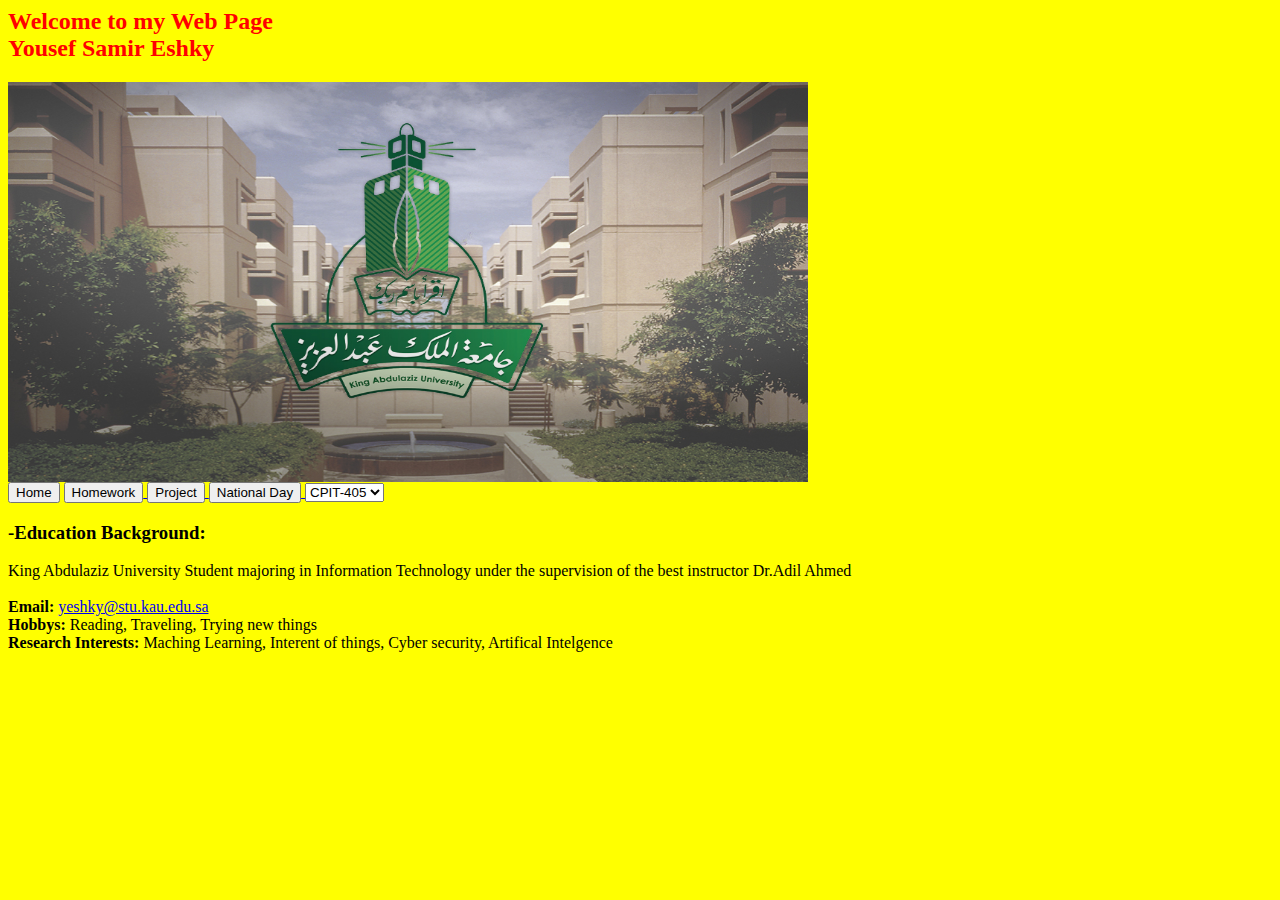
<file: index.html>
<html>
<h2 style="color:red;"> Welcome to my Web Page
<br /> Yousef Samir Eshky
</h2>
<head> <img style="width:800px;height:400px;"  src="KAU.jpg" />
</head>
<body style="background-color:yellow"
<br />
<br />
<button href="home.html"> Home
</button>
<a href="CPIT-405homework.html">
<button> Homework
</button>
</a>

<a href="CPIT-405project.html">
    <button> Project
    </button>
    </a>
    <a href="N_Day.html">
        <button> National Day
        </button>
        </a>
<select>
<option value="CPIT-405"> CPIT-405
</option>

<option value="CPIT-470"> CPIT-470
</option>

<option value="CPIT-455"> CPIT-455
</option>


</select>
<p>
<h3 >
<b>
-Education Background:
</b>
</h3>
King Abdulaziz University Student majoring in Information Technology under the supervision of the best instructor Dr.Adil Ahmed
<br />
<br />
<b>
Email:
</b>
<a href="mailto:yeshky@stu.kau.edu.sa">
yeshky@stu.kau.edu.sa
</a> 
<br />
<b>
Hobbys: 
</b>
Reading, Traveling, Trying new things
<br />
<b>
Research Interests:
</b>
Maching Learning, Interent of things, Cyber security, Artifical Intelgence 
</p>

</body>





</html>
</file>
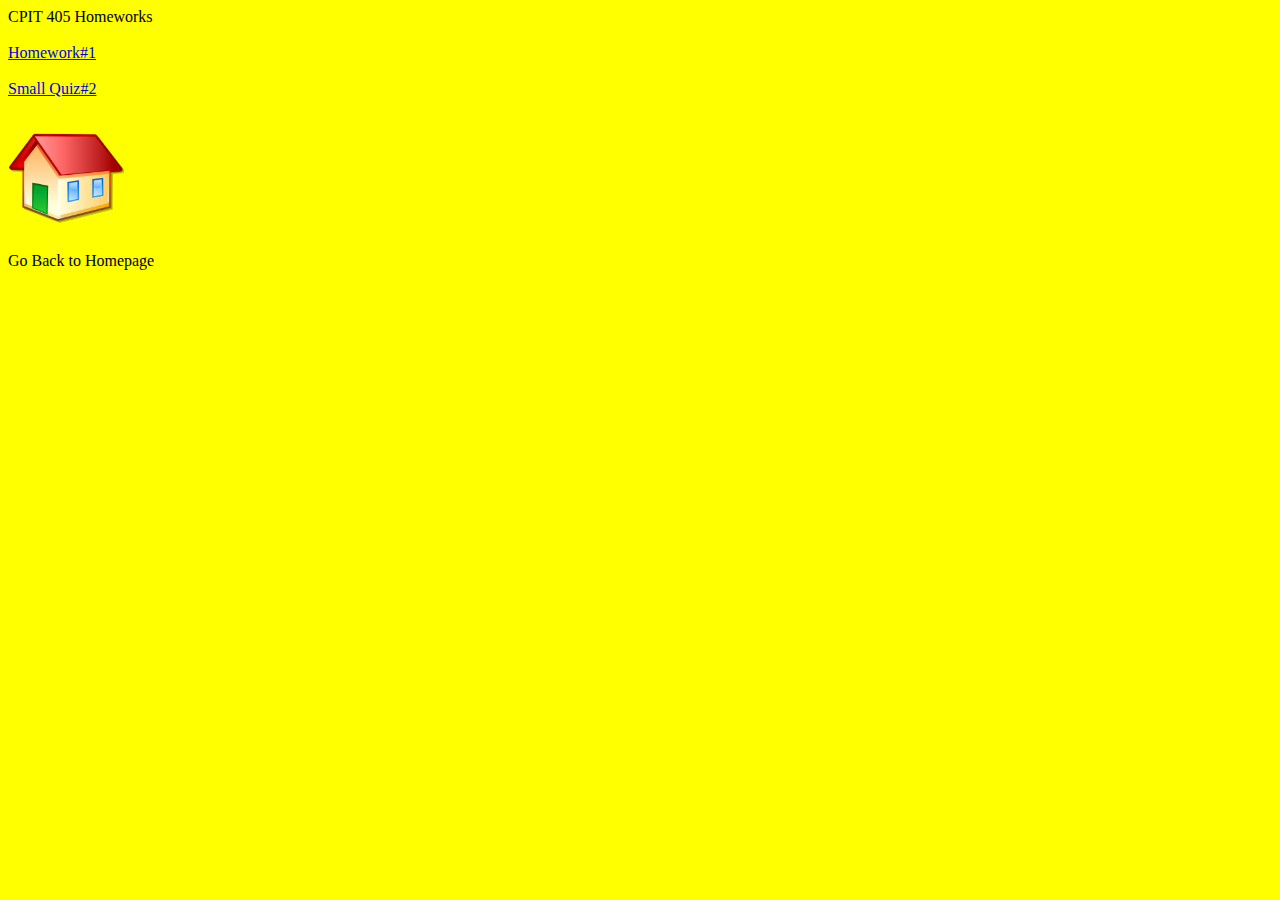
<file: CPIT-405homework.html>
<html>
<head> CPIT 405 Homeworks
</head>
<body style="background-color:yellow;">
<br/>
<br/>
<a href="homework1.html">
Homework#1
</a>
<br />
<br />
 <a href="quiz.html">
Small Quiz#2
 </a> 
 <br />
 <br />
<a href="index.html">
<img style="width:120px;height:120px;"src="home.jpg" />
</a>
<p>
    <b>

    </b>
    Go Back to Homepage
</b>
</p>
</body>

















</html>
</file>
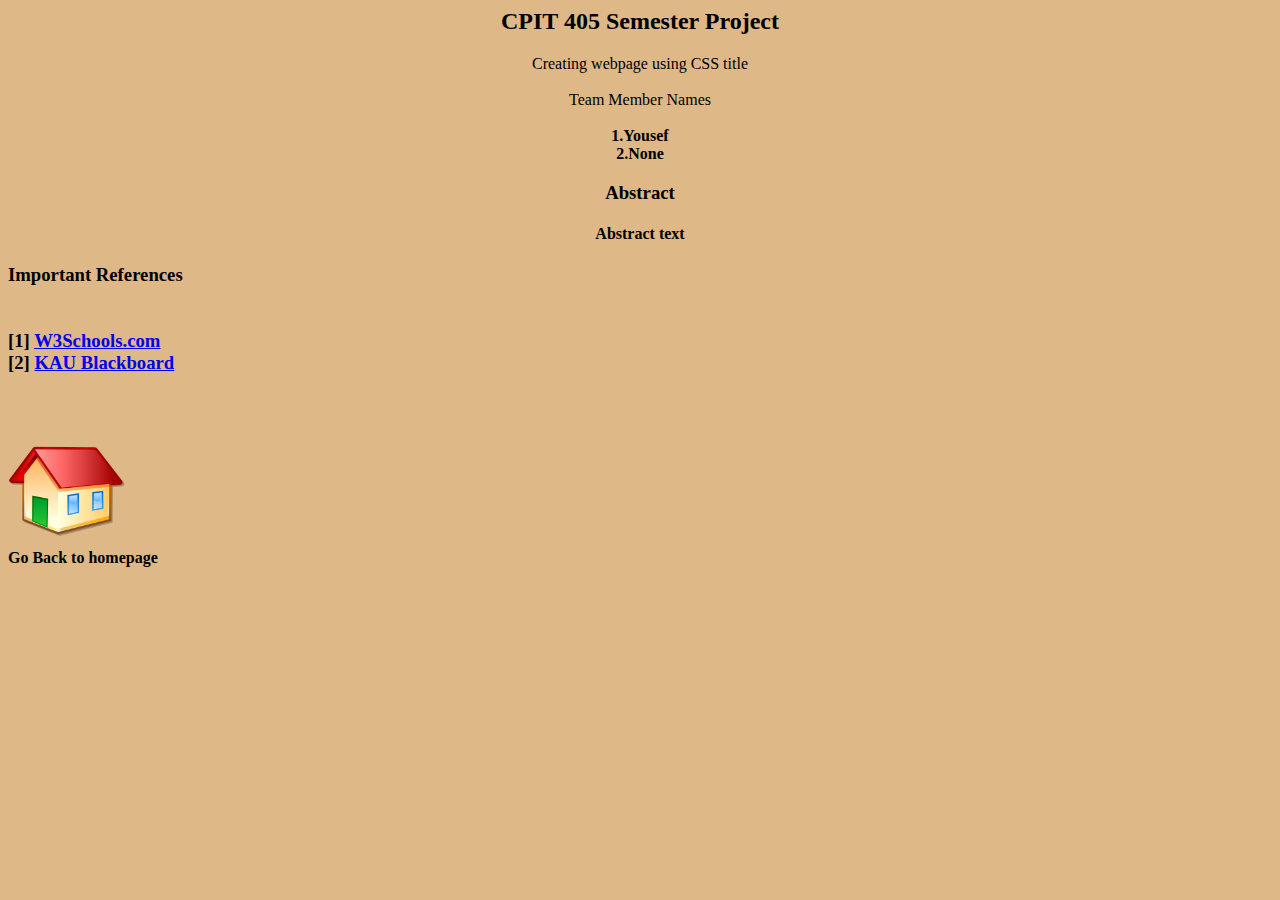
<file: CPIT-405project.html>
<html>
    <head>
    <body style="background-color: burlywood;"
    <style>
      
   
<h2 align="center"> 
<b> 
    CPIT 405 Semester Project
        
</b>
</h2>
<p align="center">
    Creating webpage using CSS title
<br />
<br />
    Team Member Names

<br />
<br />
<b>
    1.Yousef
    <br />
    2.None
</b>
</p>
<h3 align="center">
    <b>
        Abstract
    </b>
</h3>

<h4 align="center">
    Abstract text
</h4>

<h3>
</head>
    <b>
        Important References
    </b>
    <br />
    <br />
    <br />
</style>
    [1] 
        <a href="https://www.w3schools.com/">W3Schools.com</a>
        <br />
        [2]  <a href="https://sso.kau.edu.sa/">KAU Blackboard </a>
</h3>
</p>
<br />
<br />
<a href="index.html">
<img style="width:120px;height:120px;"src="home.jpg" />
</a>
<br />
<b>
    Go Back to homepage
</b>



















</html>
</file>
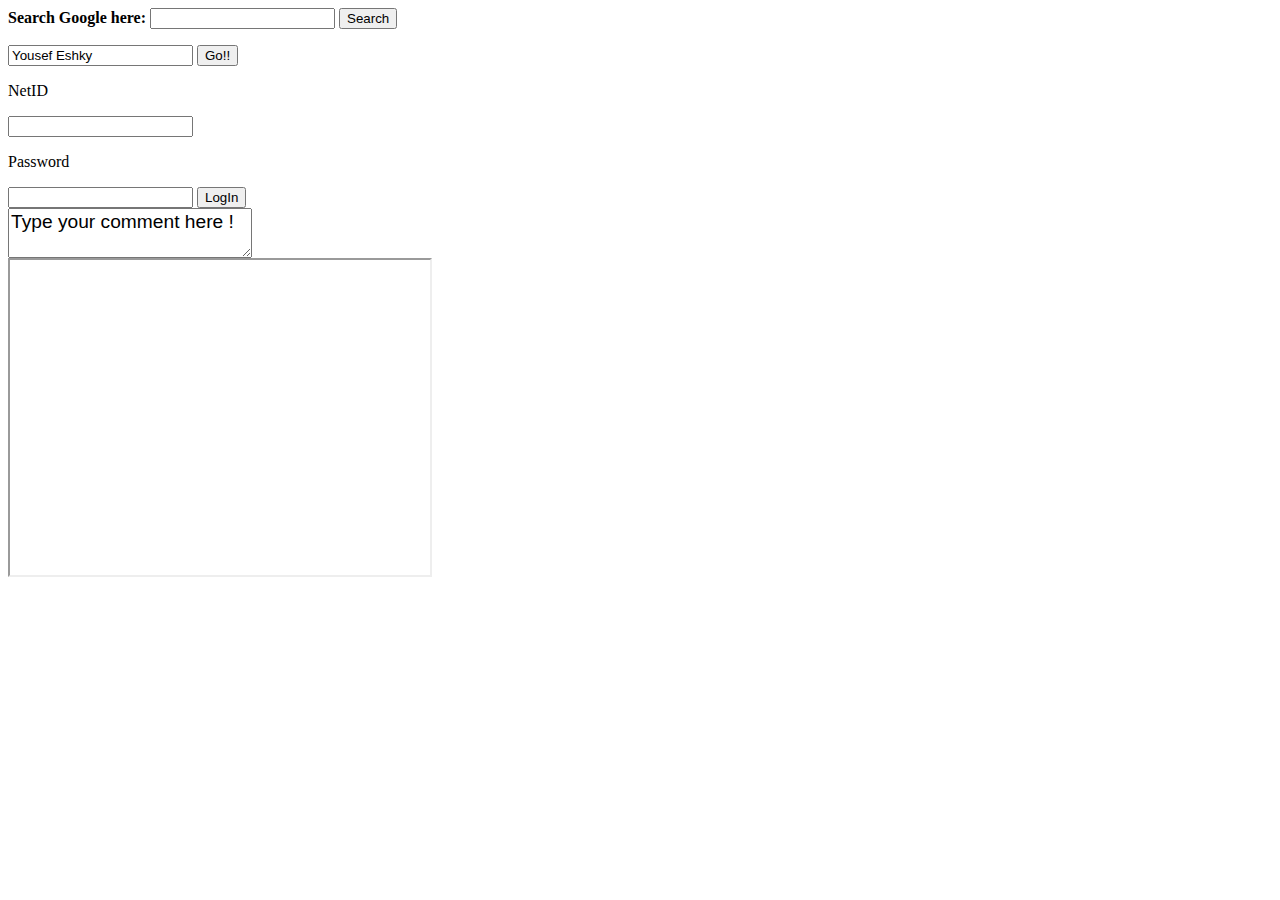
<file: homework1.html>
<html>
<head></head>
<body>
<form action="https://google.com/search" method="GET" target="_blank">
<b>Search Google here:</b>
<input type="text" name="q" />
<input type="submit" value="Search" />
</form>
<input type="text" value="Yousef Eshky" />
<input type="submit" value="Go!!" />
<p>NetID</p>
<input type="text" />
<p>Password</p>
<input type="text" />
<input type="submit" value="LogIn" />
<div>
<textarea name="comments" id="comments" style="font-family:sans-serif;font-size:1.2em;">
Type your comment here !
</textarea>
</div>
 <iframe width="420" height="315"
src="https://www.youtube.com/watch?v=60SEqTvu_eE">
</iframe> 
</body>
</html>
</file>
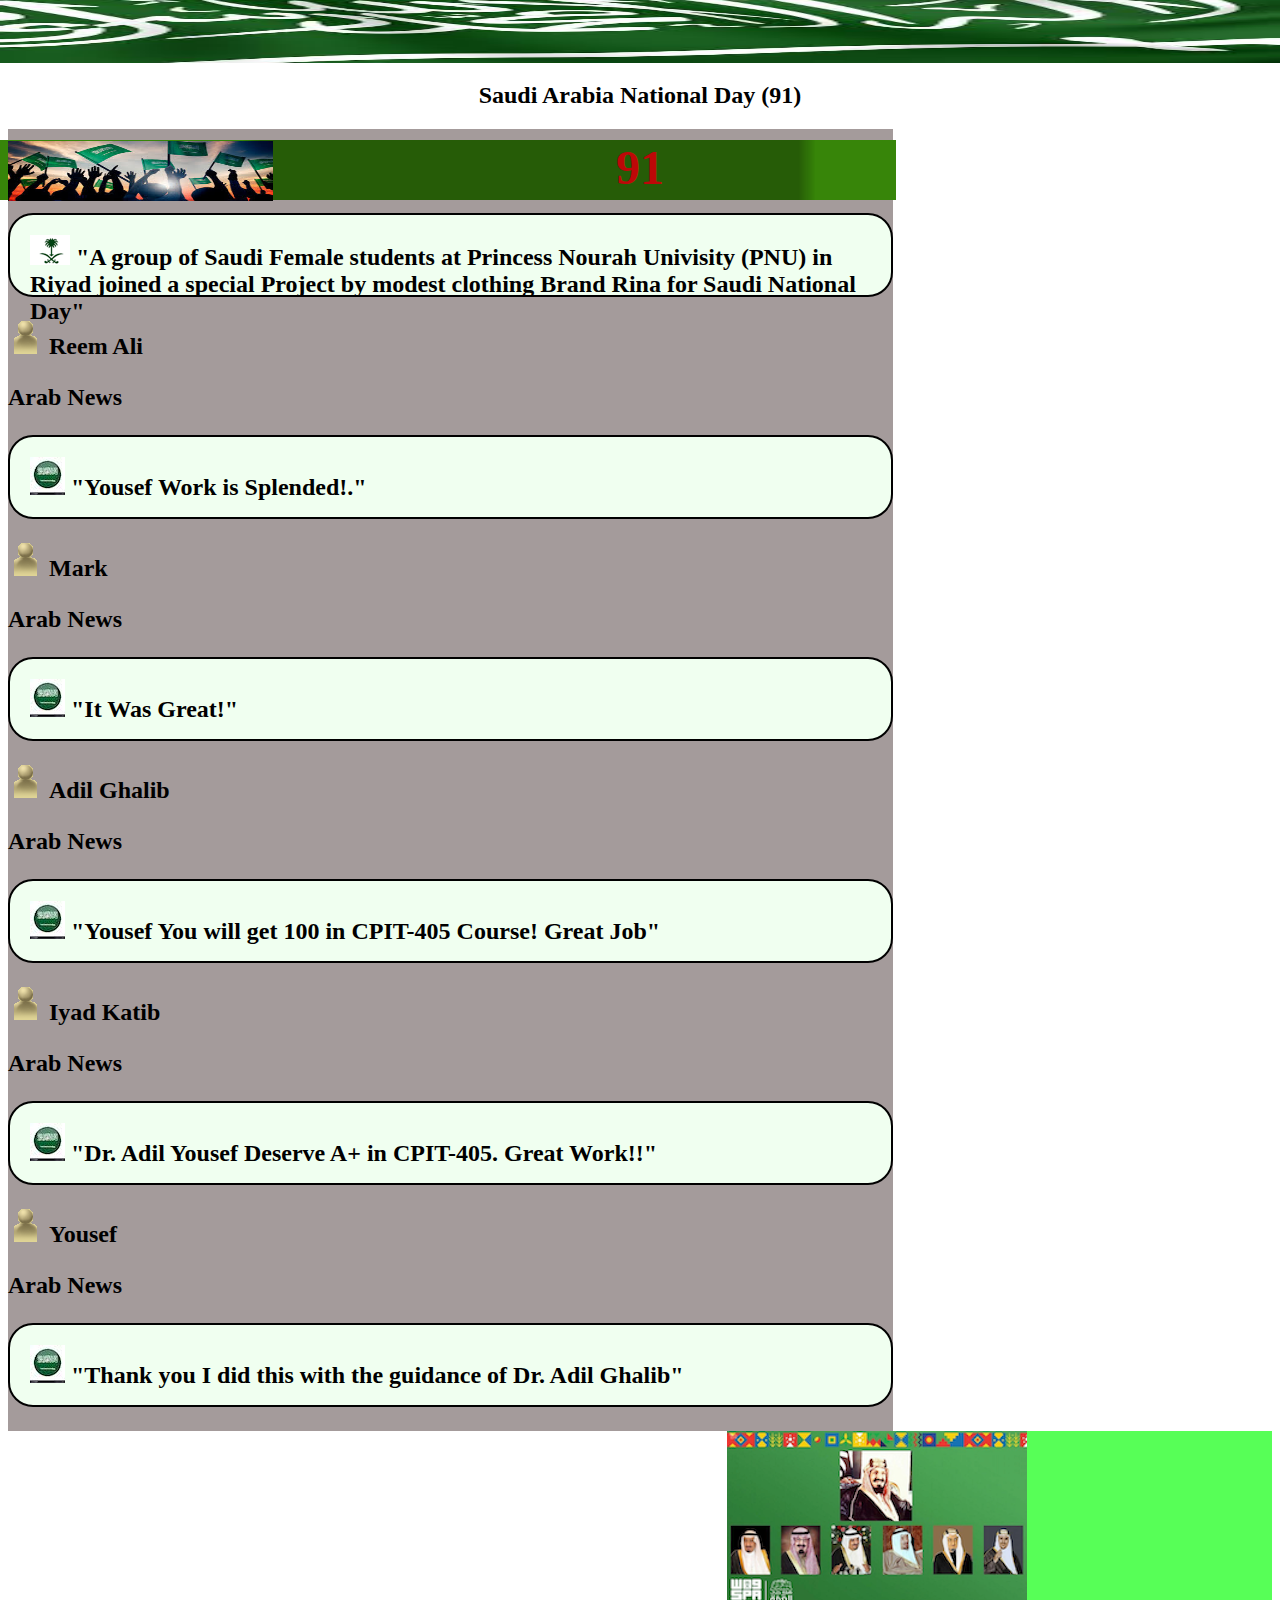
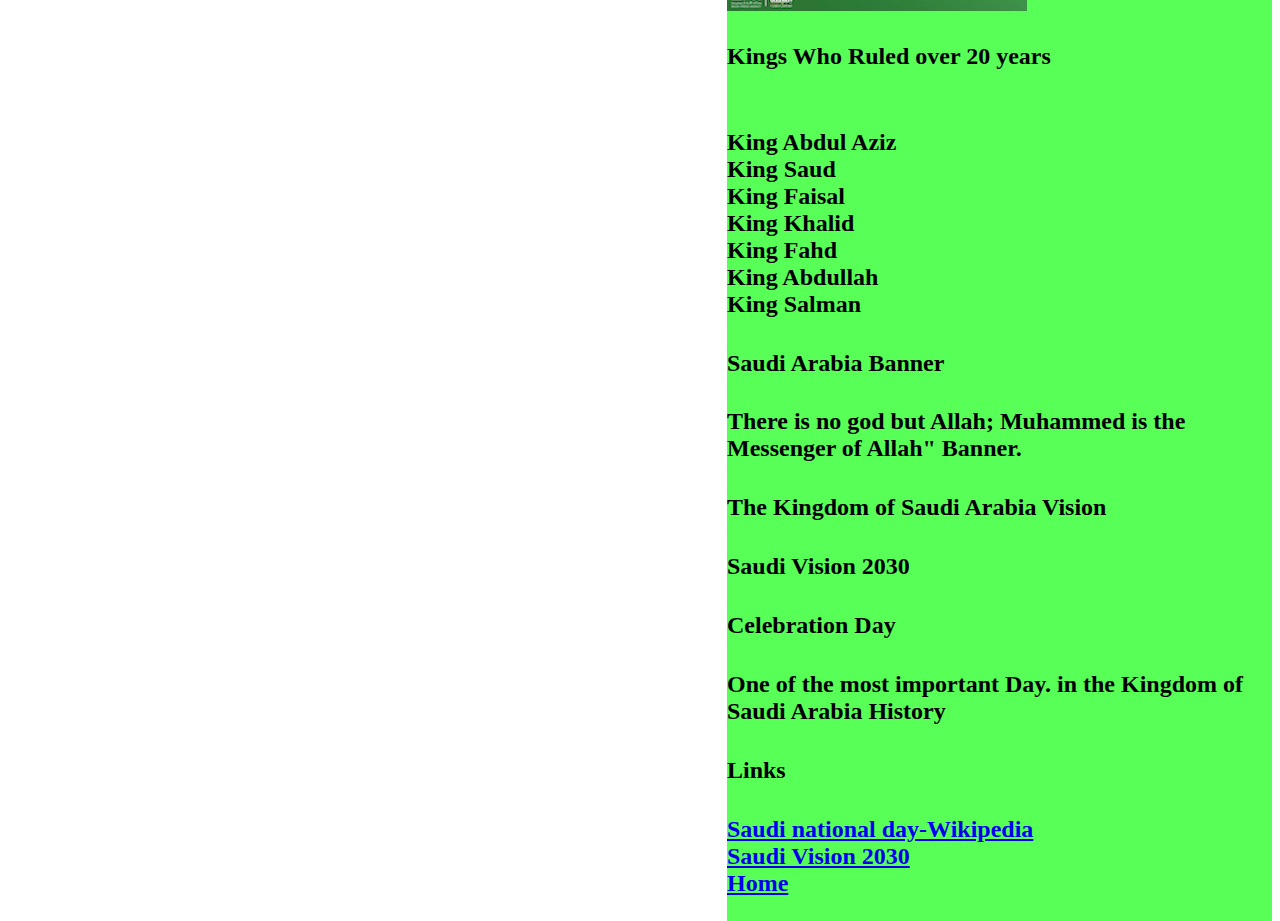
<file: N_Day.html>
<html>

<head>
    <link rel="stylesheet" type="text/css" href="style.css" />

<body>
    <img class="imgp1" src="rancidbanner1.png" />
    <br />
    <br />
    <br />

    <h2 style="text-align: center;">Saudi Arabia National Day (91)
        <h2>
            <div class="split left">
                <img src="rancidbannerbg.png" class="image2" />
                <img src="freshlarge.png" class="image1" />
                <h1 class="centered">91</h1>
                <p class="rcorners">
                    <img src="fresh.gif" />
                    "A group of Saudi Female students at Princess Nourah Univisity (PNU) in Riyad joined a special
                    Project by modest clothing Brand Rina for Saudi National Day"
                </p>
                <img src="critic.gif" />
                <p style="display: inline;">Reem Ali</p>
                <p>Arab News</p>
                <p class="rcorners">
                    <img src="rotten.gif" />
                    "Yousef Work is Splended!."


                </p>
                </p>
                <img src="critic.gif" />
                <p style="display: inline;">Mark</p>
                <p>Arab News</p>
                <p class="rcorners">
                    <img src="rotten.gif" />
                    "It Was Great!"


                </p>


                </p>
                <img src="critic.gif" />
                <p style="display: inline;">Adil Ghalib</p>
                <p>Arab News</p>
                <p class="rcorners">
                    <img src="rotten.gif" />
                    "Yousef You will get 100 in CPIT-405 Course! Great Job"


                </p>



                </p>
                <img src="critic.gif" />
                <p style="display: inline;">Iyad Katib</p>
                <p>Arab News</p>
                <p class="rcorners">
                    <img src="rotten.gif" />
                    "Dr. Adil Yousef Deserve A+ in CPIT-405. Great Work!!"


                </p>


                </p>
                <img src="critic.gif" />
                <p style="display: inline;">Yousef</p>
                <p>Arab News</p>
                <p class="rcorners">
                    <img src="rotten.gif" />
                    "Thank you I did this with the guidance of Dr. Adil Ghalib"


                </p>


            </div>
            <div class="split right">
                <img src="National Day.png" style="width:auto;" />
                <h4>
                    
                    Kings Who Ruled over 20 years <br/>
                
                </h4>
                <p>
                <br/>
                      King Abdul Aziz 
                <br/>
                     King Saud
                <br/> 
                     King Faisal 
                <br/>
                      King Khalid 
                <br/>
                       King Fahd 
                   <br/>
                       King Abdullah 
                <br/>
                      King Salman 
                <br/>
            </p>
            <h4>
                Saudi Arabia Banner
            </h4>
            <p>
                There is no god but Allah; Muhammed is the Messenger of Allah" Banner.
            </p>

            <h4>
                The Kingdom of Saudi Arabia Vision
            </h4>
            <p>
                Saudi Vision 2030
            </p>
            <h4>
                Celebration Day
            </h4>
            <p>
                One of the most important Day. in the Kingdom of Saudi Arabia History
            </p>
            <h4>
                Links
            </h4>
            <p>
                
                <a href="https://en.wikipedia.org/wiki/Saudi_National_Day">Saudi national day-Wikipedia</a>
                <br />
                 <a href="https://www.vision2030.gov.sa">Saudi Vision 2030 </a>
                 <br />
                 <a href="index.html">Home</a>

            </p>
            </div>
</body>
</head>

</html>
</file>
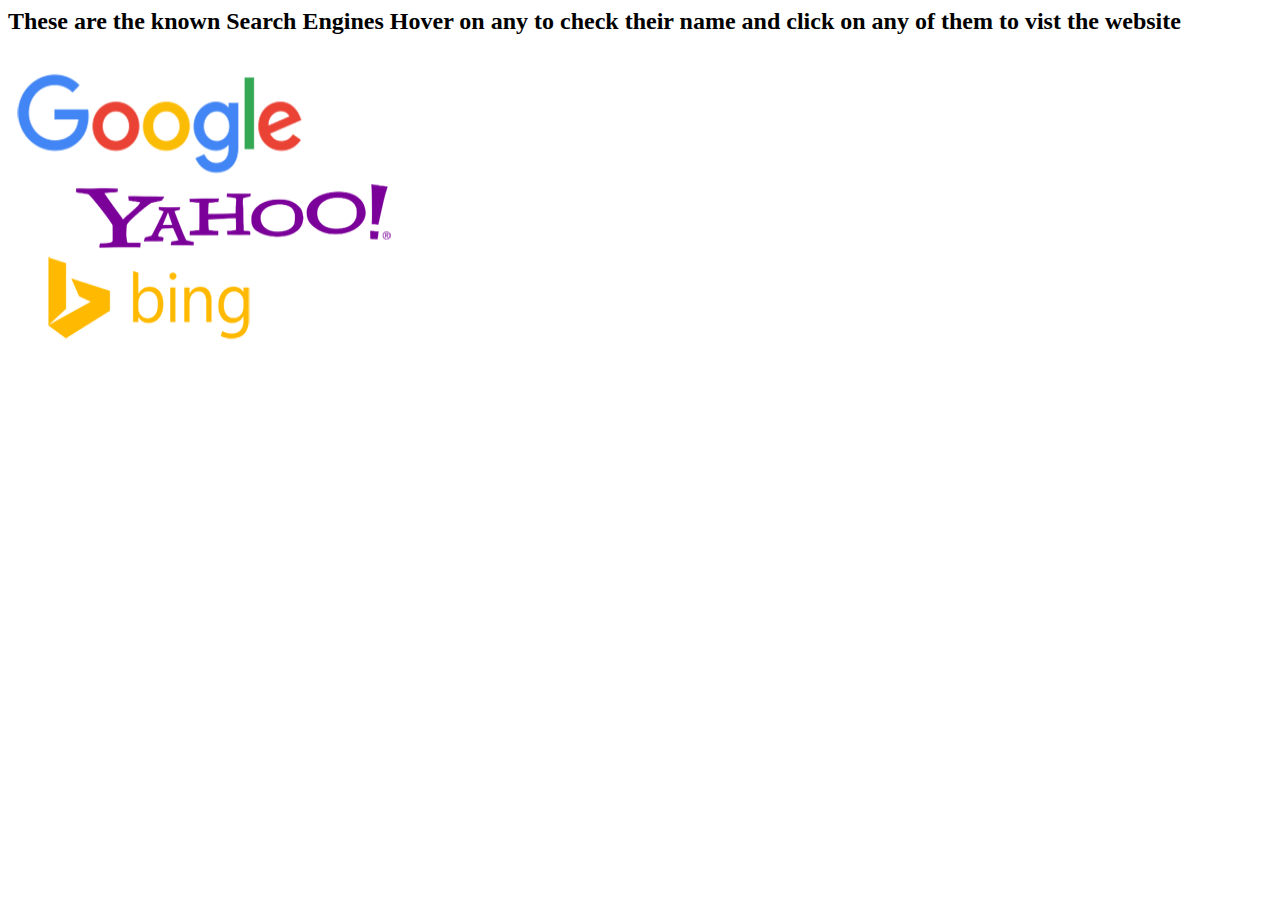
<file: quiz.html>
<html>
<head>
<h2>
<b>
These are the known Search Engines Hover on any to check their name and click on any of them to vist the website
</b>
</h2>
</head>
<body>
<img src="search-engines.png" usemap="#workmap" width="400" height="300" />
<map name="workmap">
  <area shape="rect" title="google.com" coords="11,16,306,116" alt="google" href="https://google.com">
  <area shape="rect" title="yahoo.com" coords="53,115,393,187" alt="yahoo" href="https://yahoo.com">
  <area shape="rect" title="bing.com" coords="15,188,251,283" alt="bing" href="https://bing.com">
</map>
</body>
</html>








































</html>
</file>
<file: style.css>
.imgp1
{
     
    position: absolute; 
    width: 100%; 
    height: 63px; 
    left: 0px; 
    top: 0px; 
    } 
    .rcorners {
        border-radius: 25px;
        border: 2px solid #000000;
        padding: 20px;
        width: auto;
        height: 40px;
        background-color: honeydew;
      }
    .split {
        height: 60px;
        width: 70%;
        top: 0;
      
      }
      
      .left {
        left: 0;
        float: left;
        height: auto;
        background-color: rgba(153, 143, 143, 0.89);
      }
      .right {
        right: 0;
        float: right;
        width: 545px;
        background-color: rgb(87, 255, 87);
        height: auto;
      }

.image1 {
    position: relative;
    width: 30%;
    height: 60px;
    top: 12px;
    left: 0;
  }
  .image2 {
    position: absolute;
    width: 70%; 
    height: 60px; 
    top: 140px;
    left: 0px;
  }
  .centered {
    position: absolute;
    top: 15%;
    left: 50%;
    transform: translate(-50%, -50%);
    color: rgb(189, 8, 8);
  }
</file>
